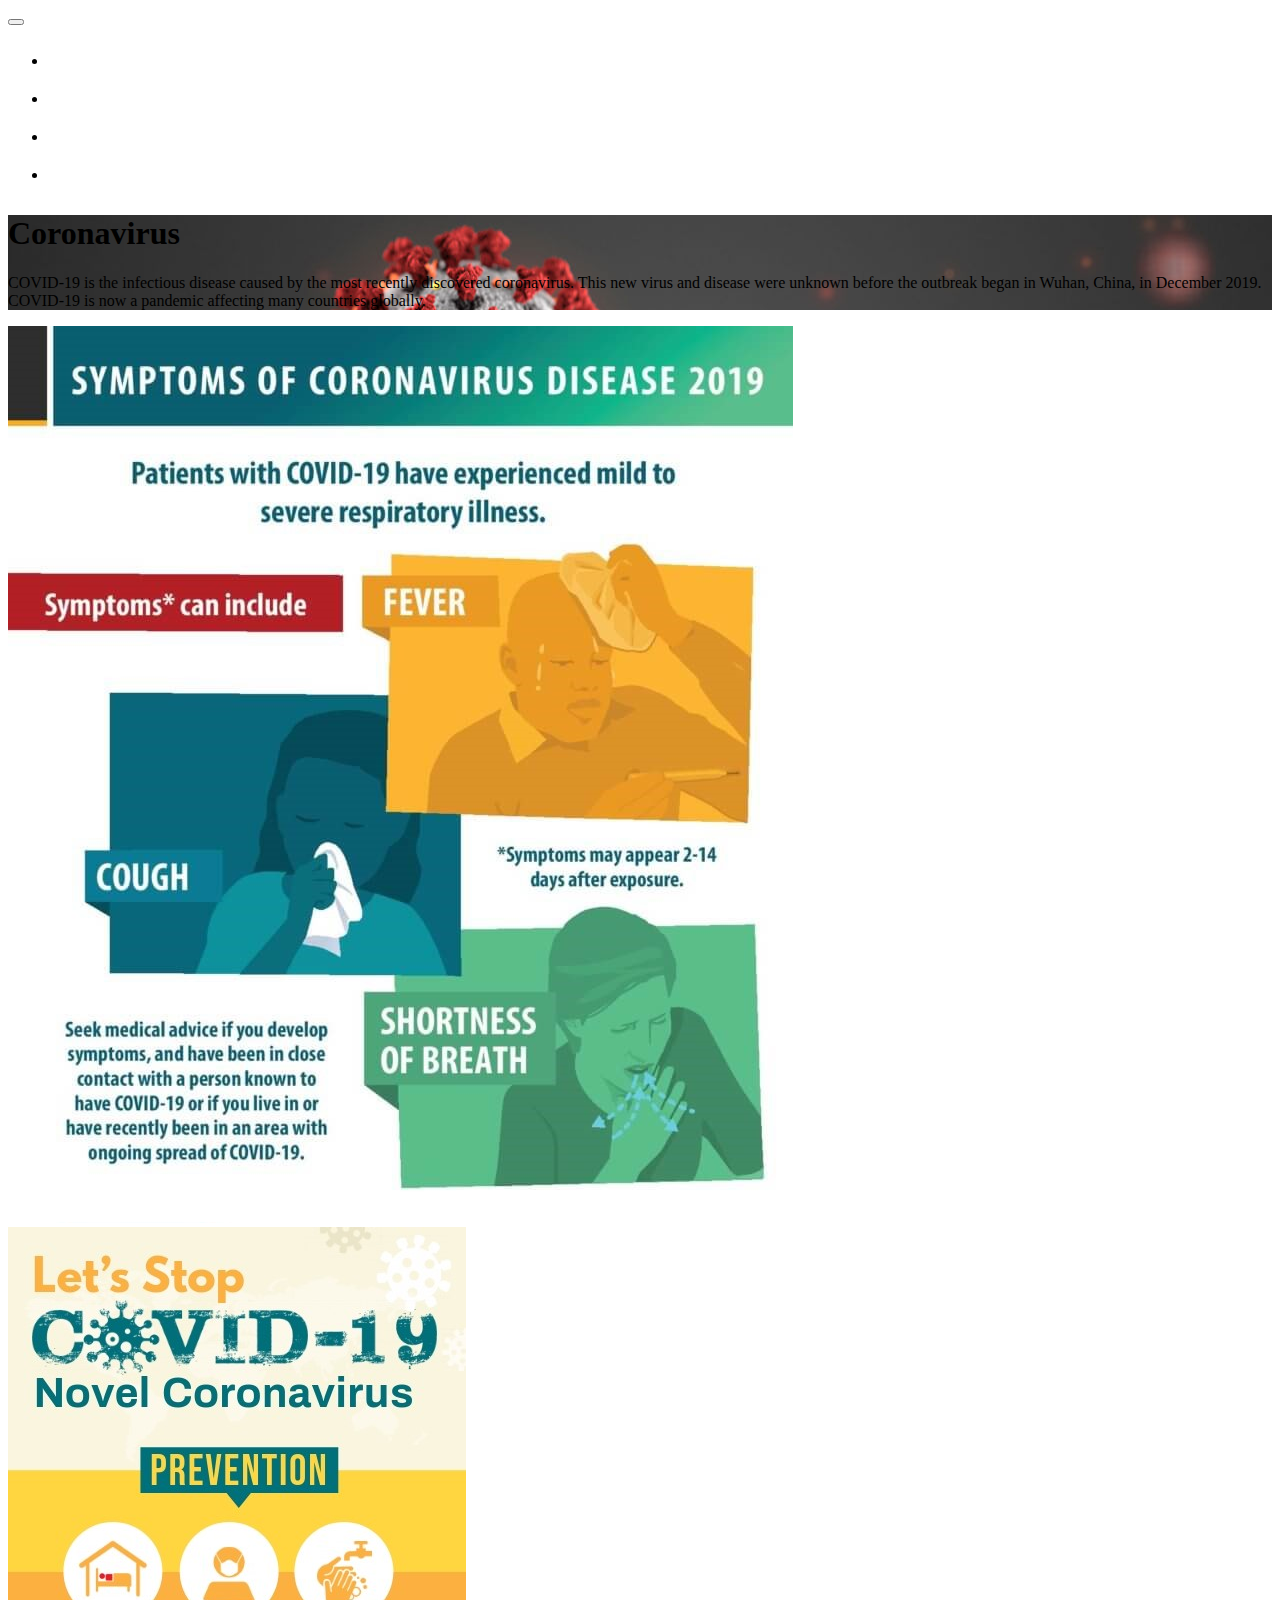
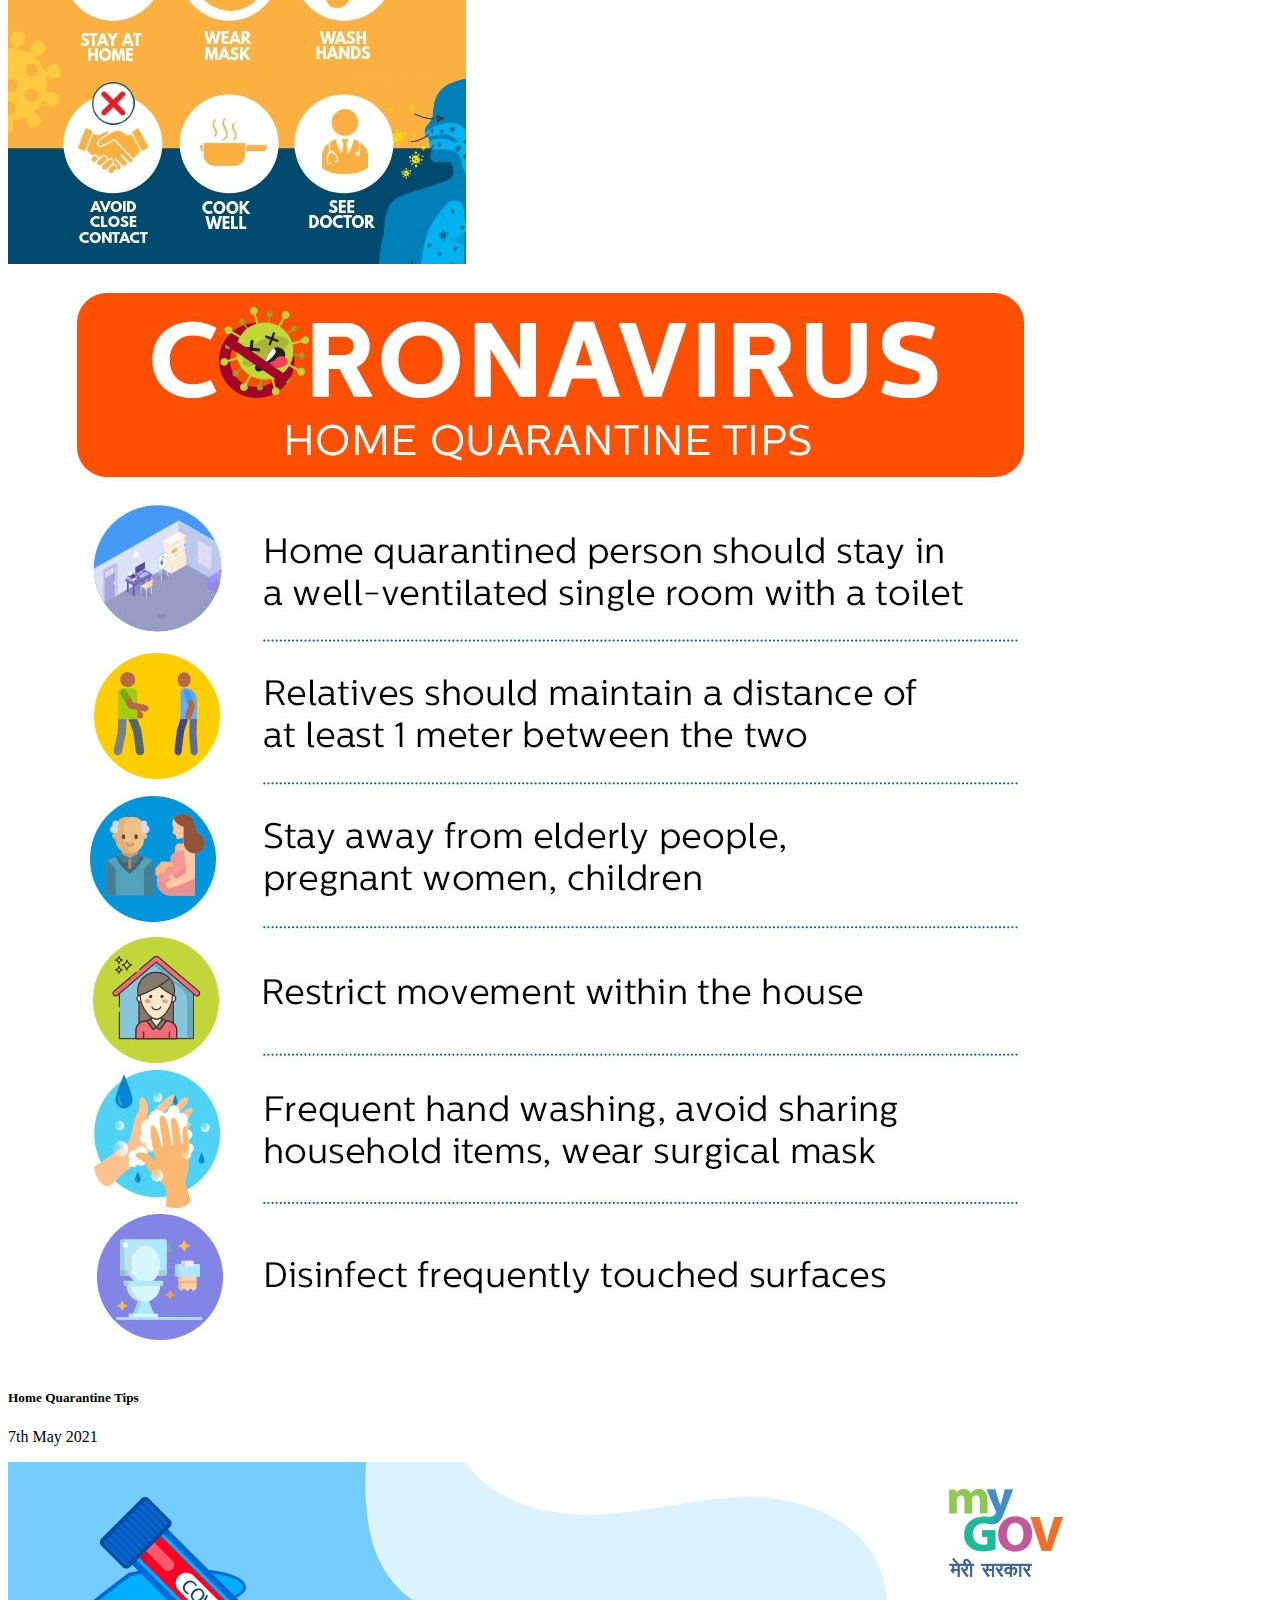
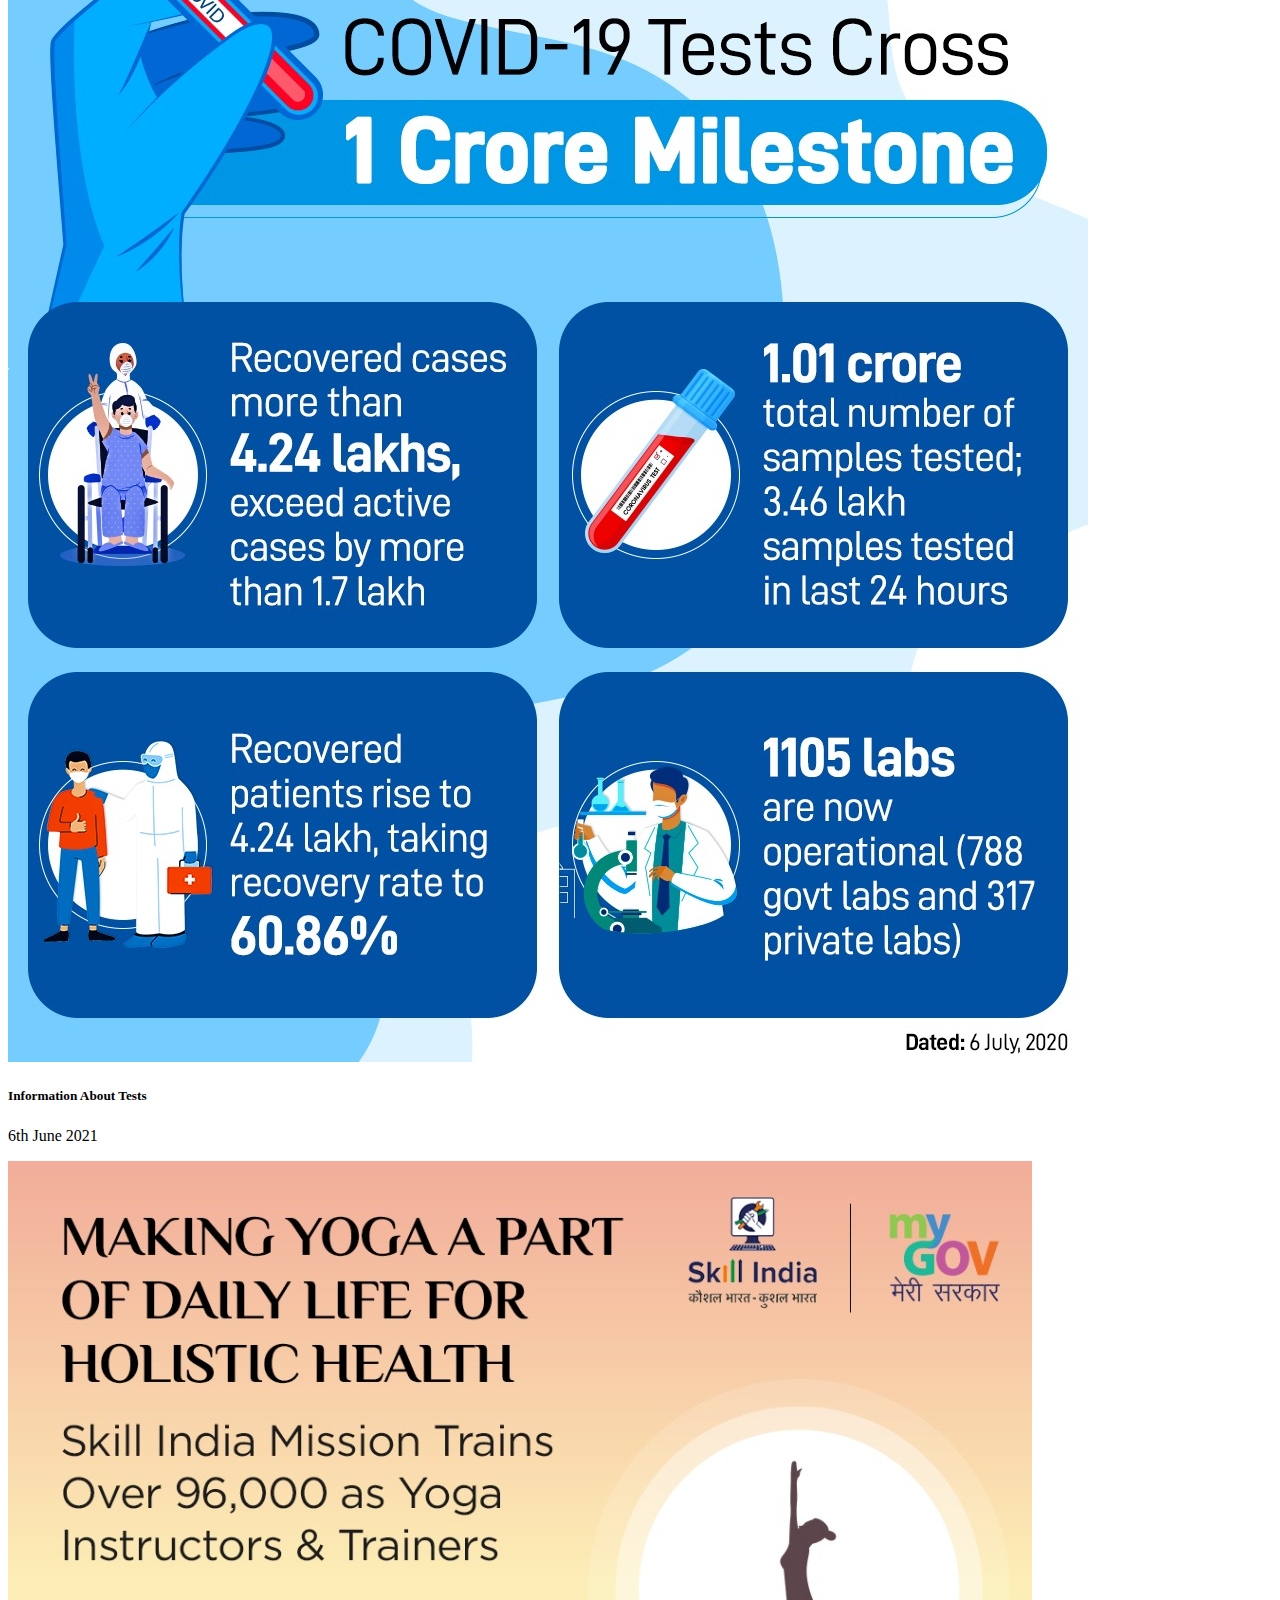
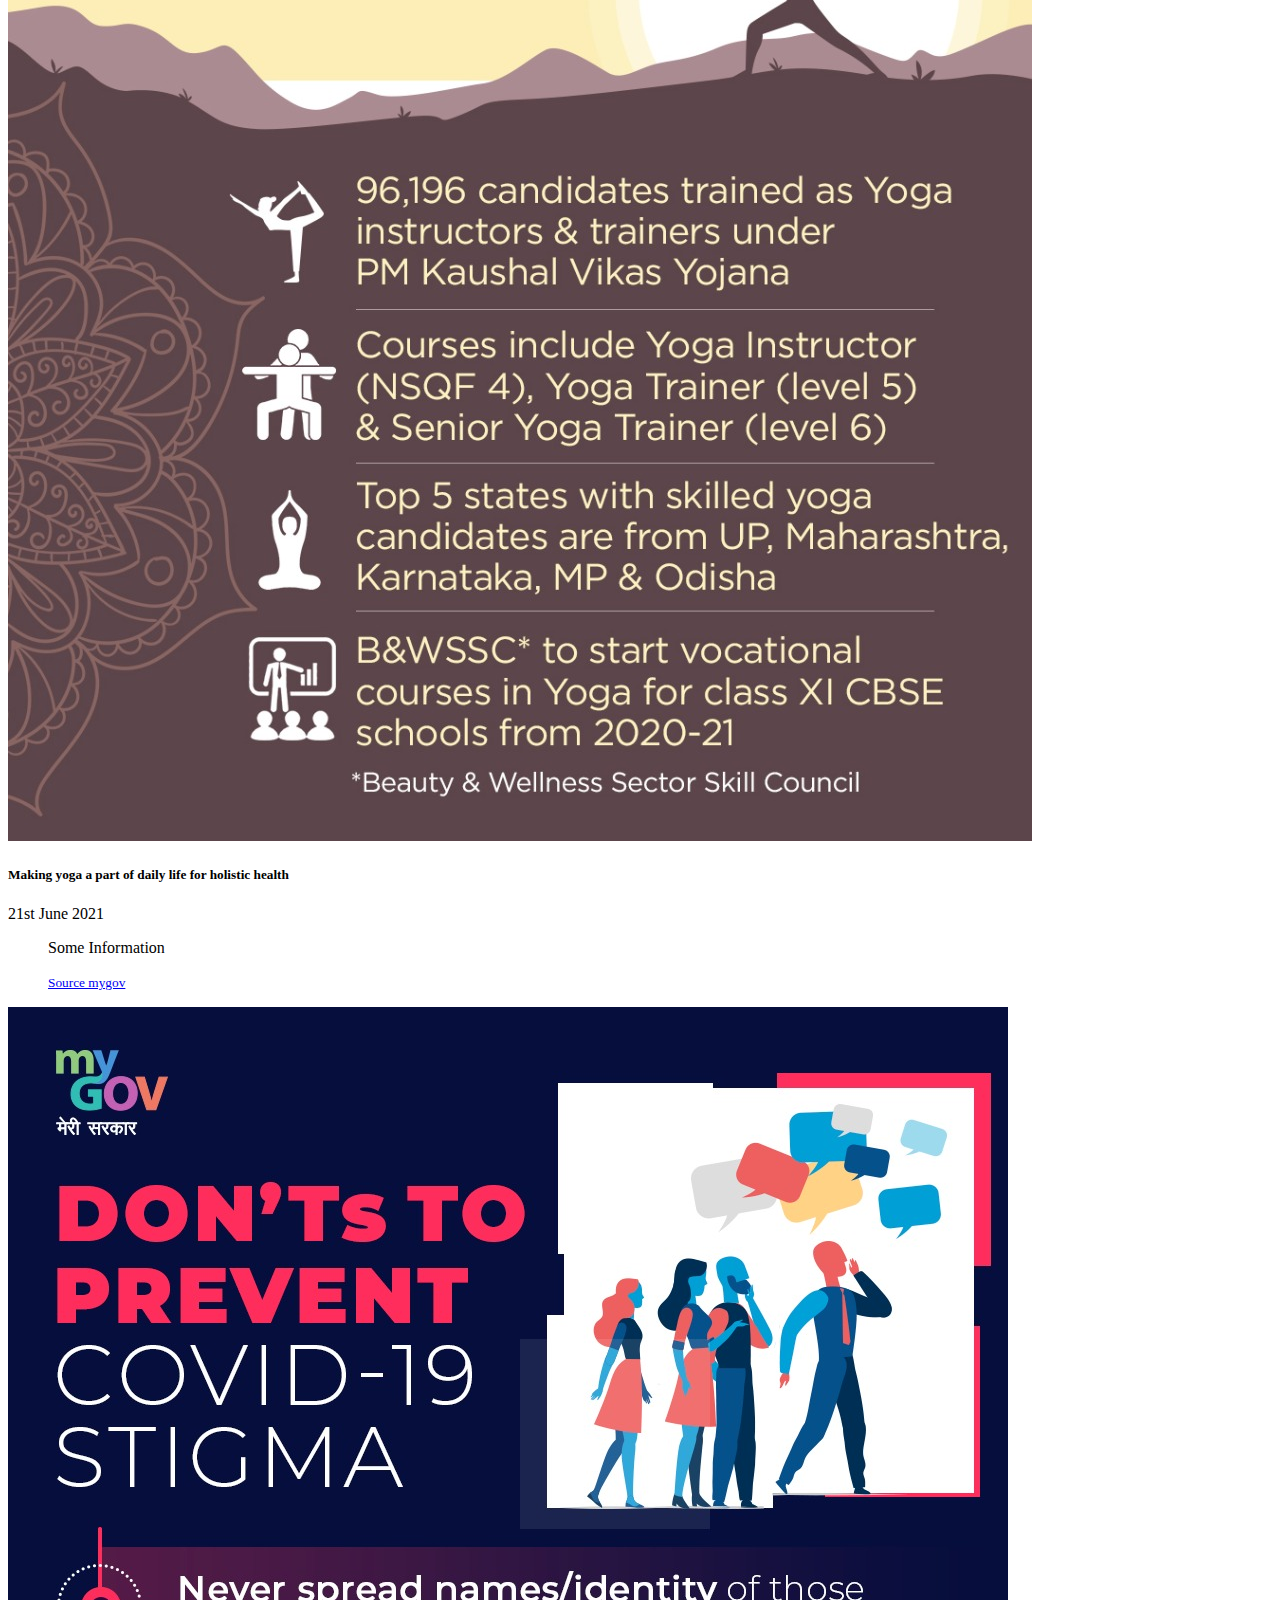
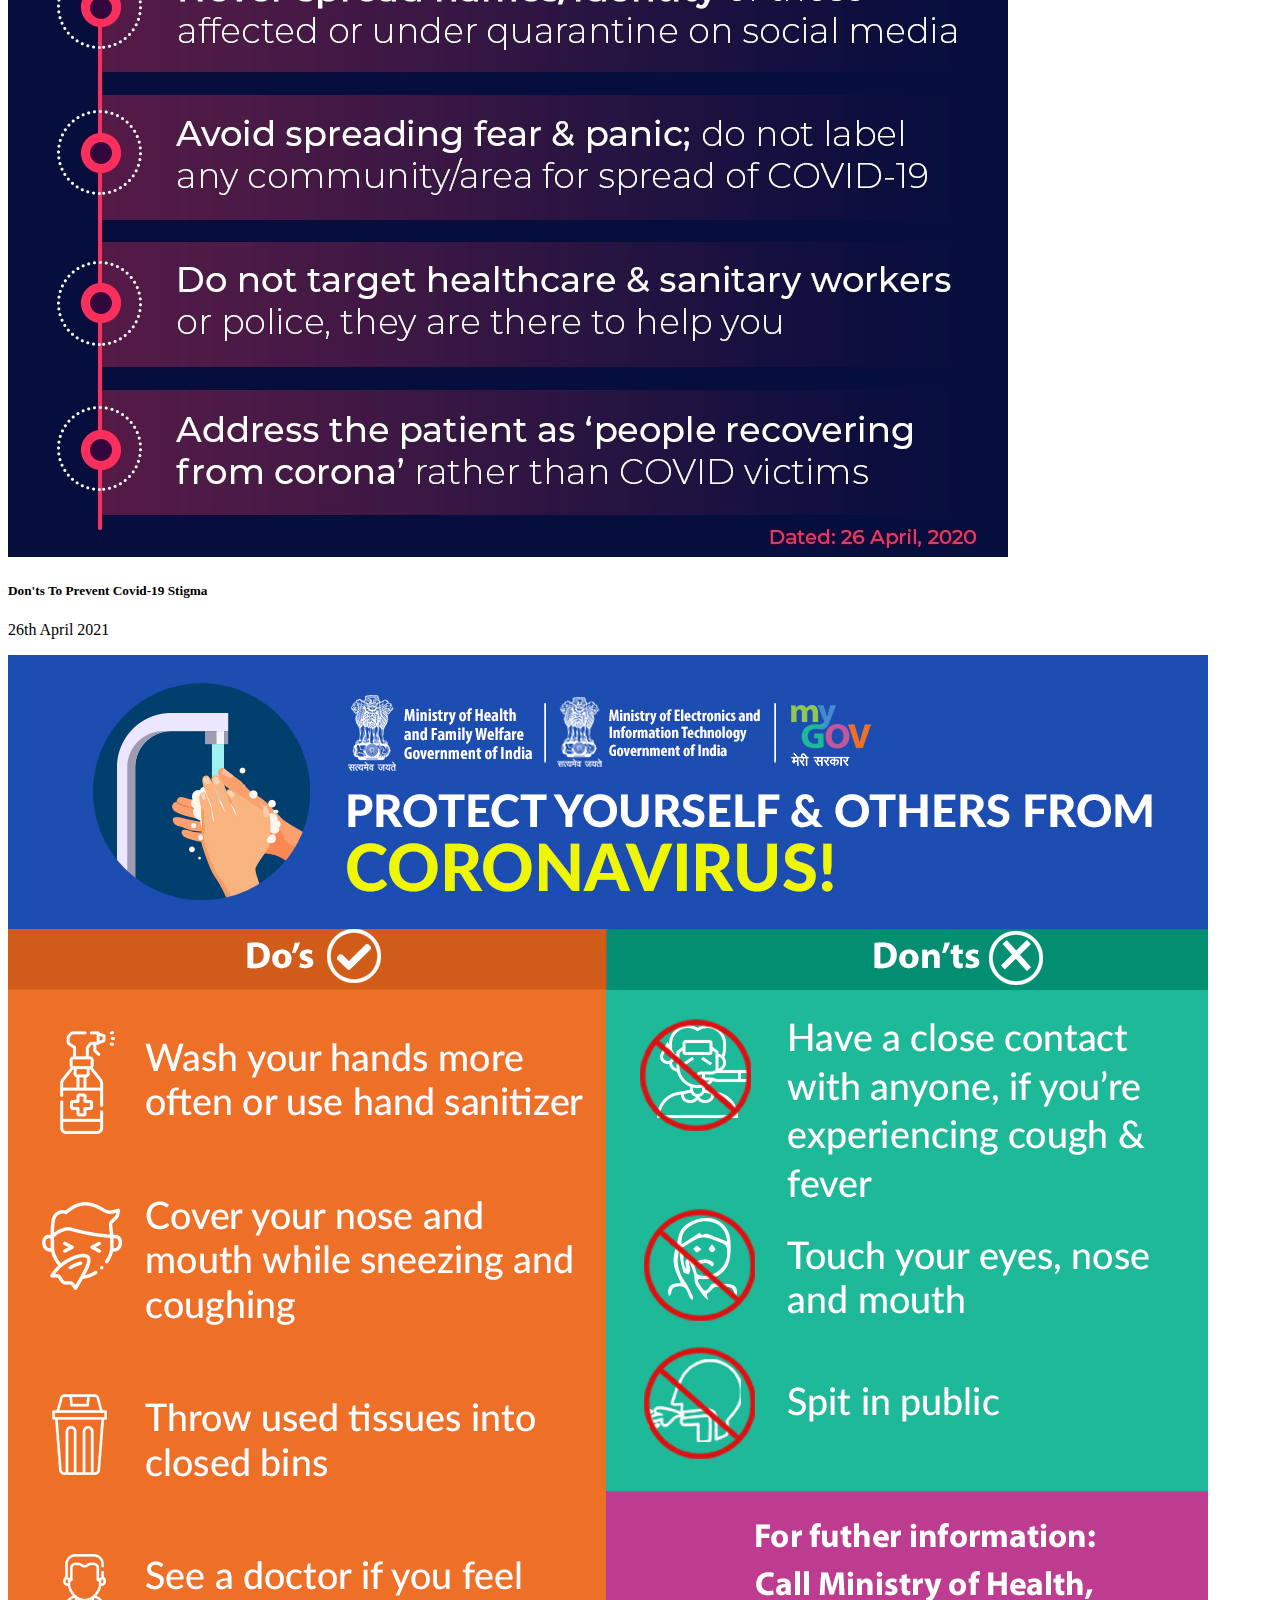
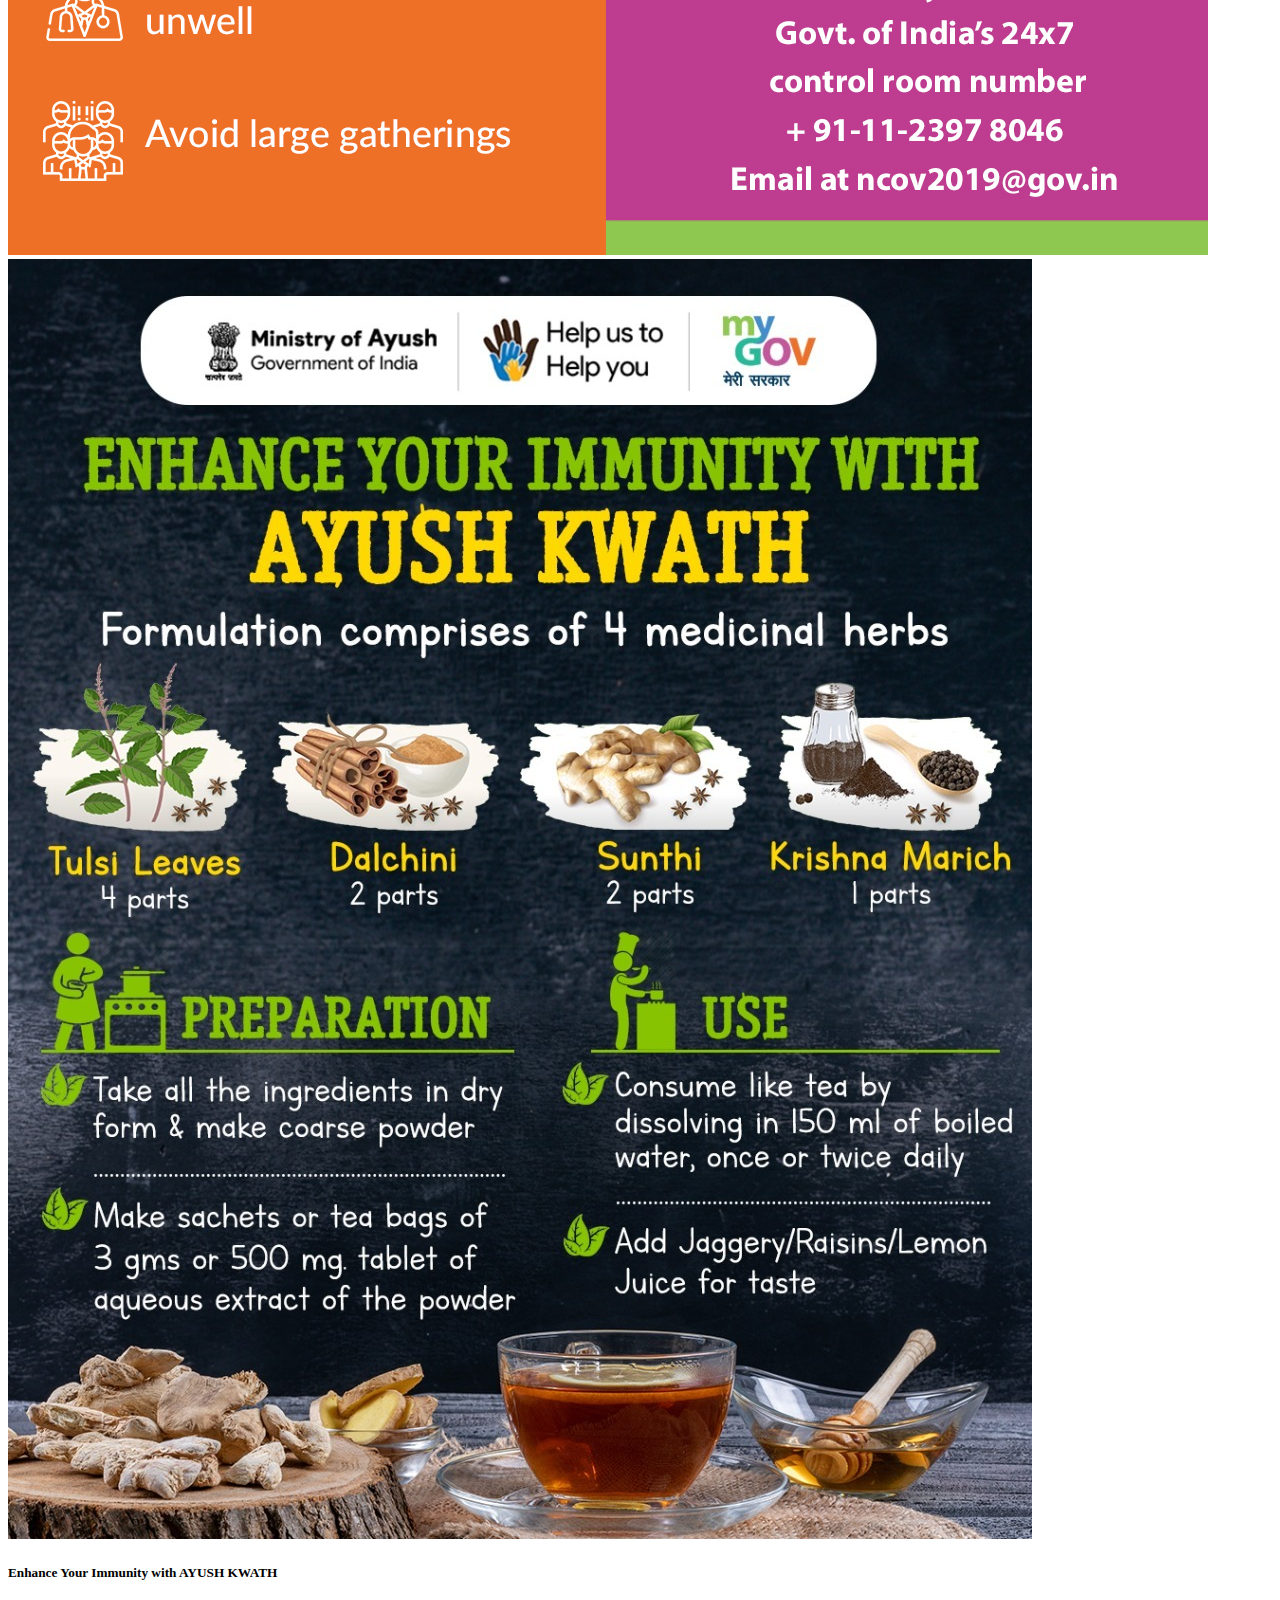
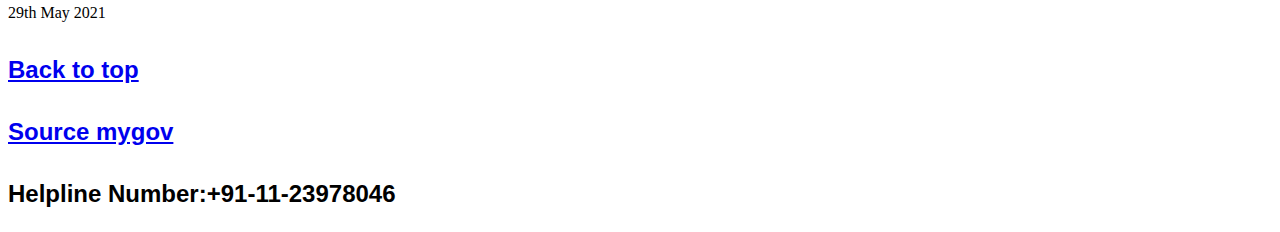
<file: About.html>
<!doctype html>
<html lang="en">

<head>
    <!-- Required meta tags -->
    <meta charset="utf-8">
    <meta name="viewport" content="width=device-width, initial-scale=1, shrink-to-fit=no">

    <!-- Bootstrap CSS -->
    <link rel="stylesheet" href="https://stackpath.bootstrapcdn.com/bootstrap/4.5.0/css/bootstrap.min.css"
        integrity="sha384-9aIt2nRpC12Uk9gS9baDl411NQApFmC26EwAOH8WgZl5MYYxFfc+NcPb1dKGj7Sk" crossorigin="anonymous">
    <link rel="stylesheet" href="style.css">
    <title>CovidTracker</title>
</head>

<body>
    <nav class="navbar navbar-expand-lg navbar-dark bg-dark">
        <button class="navbar-toggler" type="button" data-toggle="collapse" data-target="#navbarSupportedContent"
            aria-controls="navbarSupportedContent" aria-expanded="false" aria-label="Toggle navigation">
            <span class="navbar-toggler-icon"></span>
        </button>
        <div class="collapse navbar-collapse" id="navbarSupportedContent">
            <ul class="navbar-nav mr-auto">
                <li class="nav-item ">
                    <a class="nav-link text-white"
                        href="index.html">Home<span
                            class="sr-only">(current)</span></a>
                </li>
                <li class="nav-item active">
                    <a class="nav-link text-white"
                        href="About.html">About</a>
                </li>
                <li class="nav-item">
                    <a class="nav-link text-white" href="Q&A.html">Q&A</a>
                </li>
                <li class="nav-item">
                    <a class="nav-link text-white"
                        href="Mythbusters.html">Mythbusters</a>
                </li>

        </div>
        </li>
        </ul>
        </div>
    </nav>

     <div class=" p-3 p-md-5 text-white rounded bg-dark" style="background-image: url(About3.jpg);">
        <div class="col-md-6 px-0">
            <h1 class="display-4 font-italic">Coronavirus</h1>

            <p>COVID-19 is the infectious disease caused by the most recently discovered coronavirus. This
                new
                virus and
                disease were unknown before the outbreak began in Wuhan, China, in December 2019. COVID-19
                is
                now a pandemic
                affecting many countries globally.</p>
        </div>
    </div>

    <div class="card-deck container-fluid pt-4 pl-6">
        <div class="card">
            <img class="card-img-top" src="A.jpg" alt="Card image cap">
        </div>
        <div class="card">
            <img class="card-img-top" src="About4.jpg" alt="Card image cap">
        </div>
    </div>

    <div class='pt-5'>
        <div class="card-columns">
            <div class="card">
                <img src="About1.jpg" class="card-img-top" alt="...">
                <div class="card-body">
                    <h5 class="card-title">Home Quarantine Tips</h5>
                    <p class="card-text">7th May 2021</p>
                </div>
            </div>
            
            <div class="card">
                <img src="About2.jpg" class="card-img-top" alt="...">
                <div class="card-body">
                    <h5 class="card-title">Information About Tests</h5>
                    <p class="card-text"> 6th June 2021 </p>
                </div>
            </div>

            <div class="card">
                <img src="About8.jpeg" class="card-img-top" alt="">
                <div class="card-body">
                    <h5 class="card-title">Making yoga a part of daily life for holistic health</h5>
                    <p class="card-text"> 21st June 2021 </p>
                </div>
            </div>

            <div class="card bg-dark text-white text-center p-3">
                <blockquote class="blockquote mb-0">
                    <p>Some Information </p>
                    <footer class="blockquote-footer text-white">
                        <small>
                        <a href="https://transformingindia.mygov.in/covid-19/">Source mygov</a>
                        </small>
                    </footer>
                </blockquote>
            </div>

            <div class="card">
                <img src="About6.jpeg" class="card-img-top" alt="">
                <div class="card-body">
                    <h5 class="card-title">Don'ts To Prevent Covid-19 Stigma</h5>
                    <p class="card-text"> 26th April 2021 </p>
                </div>
            </div>

            <div class="card">
                <img src="About5.jpg" class="card-img-top" alt="...">
            </div>
            

            <div class="card">
                <img src="About7.jpeg" class="card-img-top" alt="">
                <div class="card-body">
                    <h5 class="card-title">Enhance Your Immunity with AYUSH KWATH</h5>
                    <p class="card-text">29th May 2021 </p>
                </div>
            </div>

        </div>
    </div>


    <footer class="text">
        <div class="container">
            <p class="float-right">
                <a href="#">Back to top</a>
            </p>
            <p class="float-left">
                <a href="https://transformingindia.mygov.in/covid-19/">Source mygov</a>
            </p>
                      <p class="text-center">Helpline Number:+91-11-23978046</p>

    </footer>

    <!-- Optional JavaScript -->
    <!-- jQuery first, then Popper.js, then Bootstrap JS -->
    <script src="https://code.jquery.com/jquery-3.5.1.slim.min.js"
        integrity="sha384-DfXdz2htPH0lsSSs5nCTpuj/zy4C+OGpamoFVy38MVBnE+IbbVYUew+OrCXaRkfj"
        crossorigin="anonymous"></script>
    <script src="https://cdn.jsdelivr.net/npm/popper.js@1.16.0/dist/umd/popper.min.js"
        integrity="sha384-Q6E9RHvbIyZFJoft+2mJbHaEWldlvI9IOYy5n3zV9zzTtmI3UksdQRVvoxMfooAo"
        crossorigin="anonymous"></script>
    <script src="https://stackpath.bootstrapcdn.com/bootstrap/4.5.0/js/bootstrap.min.js"
        integrity="sha384-OgVRvuATP1z7JjHLkuOU7Xw704+h835Lr+6QL9UvYjZE3Ipu6Tp75j7Bh/kR0JKI"
        crossorigin="anonymous"></script>
</body>

</html>
</file>
<file: style.css>
.navbar div ul li 
{
    padding:10px;
}
.collapse li a
{
  color:white ;
}
.container h1
{
  text-align: center;
  padding-top: 10px;
}
.container p
{
  padding-top: 10px;
  font-size:x-large;
  font-weight: bold;
  font-family: Arial, Helvetica, sans-serif;
}
.container1
{
  background-color: black;
}
</file>
